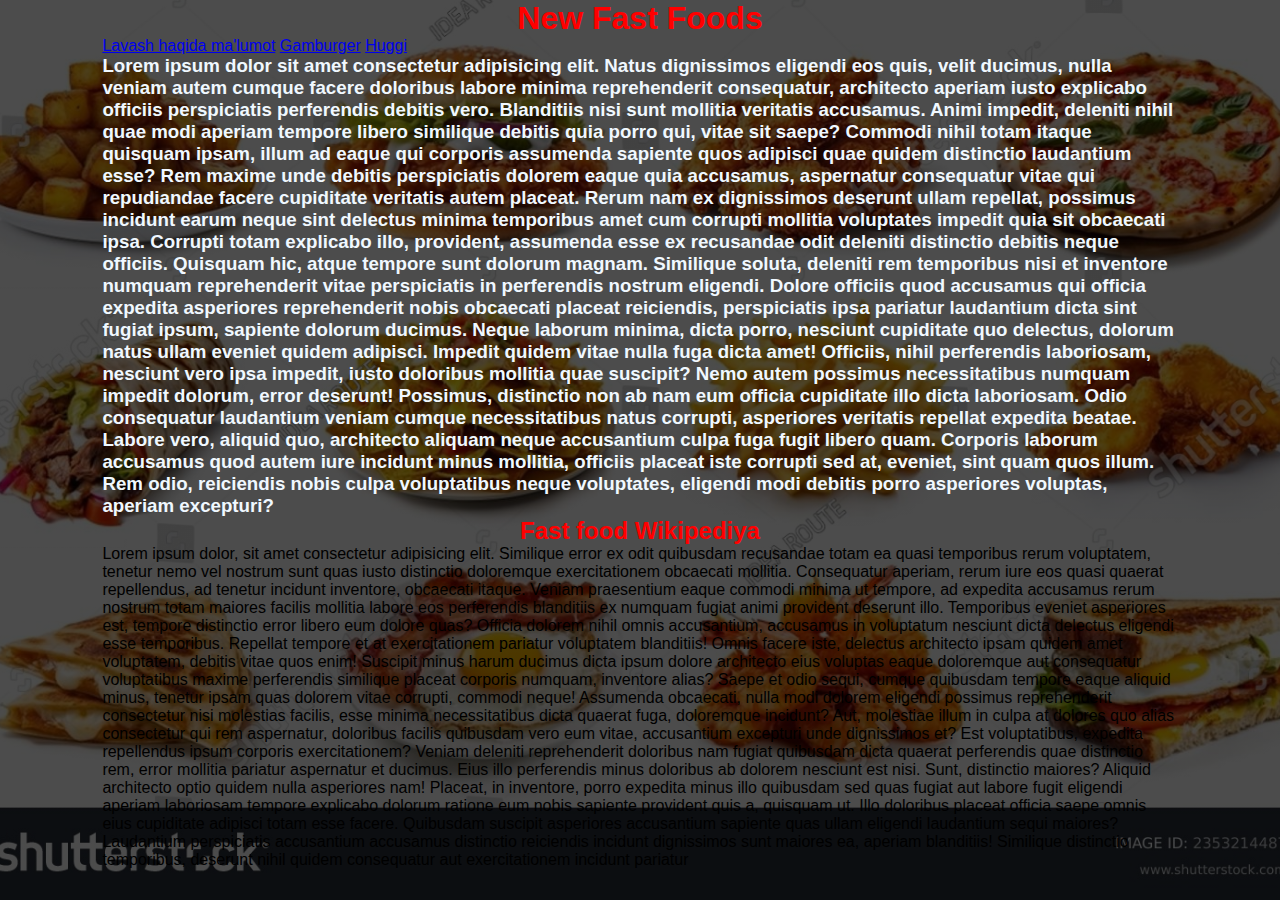
<file: index.html>
<!DOCTYPE html>
<html lang="en">
<head>
    <meta charset="UTF-8">
    <meta name="viewport" content="width=device-width, initial-scale=1.0">
    <link rel="stylesheet" href="main.css">
    <title>Abdulbosit Food</title>
</head>
<body>
<div class="container">
    <div class="navbar">
        
        <nav>
            <ul>
                
            </ul>
        </nav>
        
    </div>
    <h1>New Fast Foods</h1>
    <a href="Lavash.html">Lavash haqida ma'lumot</a>
    <a href="gamburger.html">Gamburger</a>
    <a href="#">Huggi</a>
    <h3>Lorem ipsum dolor sit amet consectetur adipisicing elit. Natus dignissimos eligendi eos quis, velit ducimus, nulla veniam autem cumque facere doloribus labore minima reprehenderit consequatur, architecto aperiam iusto explicabo officiis perspiciatis perferendis debitis vero. Blanditiis nisi sunt mollitia veritatis accusamus. Animi impedit, deleniti nihil quae modi aperiam tempore libero similique debitis quia porro qui, vitae sit saepe? Commodi nihil totam itaque quisquam ipsam, illum ad eaque qui corporis assumenda sapiente quos adipisci quae quidem distinctio laudantium esse? Rem maxime unde debitis perspiciatis dolorem eaque quia accusamus, aspernatur consequatur vitae qui repudiandae facere cupiditate veritatis autem placeat. Rerum nam ex dignissimos deserunt ullam repellat, possimus incidunt earum neque sint delectus minima temporibus amet cum corrupti mollitia voluptates impedit quia sit obcaecati ipsa. Corrupti totam explicabo illo, provident, assumenda esse ex recusandae odit deleniti distinctio debitis neque officiis. Quisquam hic, atque tempore sunt dolorum magnam. Similique soluta, deleniti rem temporibus nisi et inventore numquam reprehenderit vitae perspiciatis in perferendis nostrum eligendi. Dolore officiis quod accusamus qui officia expedita asperiores reprehenderit nobis obcaecati placeat reiciendis, perspiciatis ipsa pariatur laudantium dicta sint fugiat ipsum, sapiente dolorum ducimus. Neque laborum minima, dicta porro, nesciunt cupiditate quo delectus, dolorum natus ullam eveniet quidem adipisci. Impedit quidem vitae nulla fuga dicta amet! Officiis, nihil perferendis laboriosam, nesciunt vero ipsa impedit, iusto doloribus mollitia quae suscipit? Nemo autem possimus necessitatibus numquam impedit dolorum, error deserunt! Possimus, distinctio non ab nam eum officia cupiditate illo dicta laboriosam. Odio consequatur laudantium veniam cumque necessitatibus natus corrupti, asperiores veritatis repellat expedita beatae. Labore vero, aliquid quo, architecto aliquam neque accusantium culpa fuga fugit libero quam. Corporis laborum accusamus quod autem iure incidunt minus mollitia, officiis placeat iste corrupti sed at, eveniet, sint quam quos illum. Rem odio, reiciendis nobis culpa voluptatibus neque voluptates, eligendi modi debitis porro asperiores voluptas, aperiam excepturi?</h3>
    <h2>Fast food Wikipediya</h2>
    <p>Lorem ipsum dolor, sit amet consectetur adipisicing elit. Similique error ex odit quibusdam recusandae totam ea quasi temporibus rerum voluptatem, tenetur nemo vel nostrum sunt quas iusto distinctio doloremque exercitationem obcaecati mollitia. Consequatur aperiam, rerum iure eos quasi quaerat repellendus, ad tenetur incidunt inventore, obcaecati itaque. Veniam praesentium eaque commodi minima ut tempore, ad expedita accusamus rerum nostrum totam maiores facilis mollitia labore eos perferendis blanditiis ex numquam fugiat animi provident deserunt illo. Temporibus eveniet asperiores est, tempore distinctio error libero eum dolore quas? Officia dolorem nihil omnis accusantium, accusamus in voluptatum nesciunt dicta delectus eligendi esse temporibus. Repellat tempore et at exercitationem pariatur voluptatem blanditiis! Omnis facere iste, delectus architecto ipsam quidem amet voluptatem, debitis vitae quos enim! Suscipit minus harum ducimus dicta ipsum dolore architecto eius voluptas eaque doloremque aut consequatur voluptatibus maxime perferendis similique placeat corporis numquam, inventore alias? Saepe et odio sequi, cumque quibusdam tempore eaque aliquid minus, tenetur ipsam quas dolorem vitae corrupti, commodi neque! Assumenda obcaecati, nulla modi dolorem eligendi possimus reprehenderit consectetur nisi molestias facilis, esse minima necessitatibus dicta quaerat fuga, doloremque incidunt? Aut, molestiae illum in culpa at dolores quo alias consectetur qui rem aspernatur, doloribus facilis quibusdam vero eum vitae, accusantium excepturi unde dignissimos et? Est voluptatibus, expedita repellendus ipsum corporis exercitationem? Veniam deleniti reprehenderit doloribus nam fugiat quibusdam dicta quaerat perferendis quae distinctio rem, error mollitia pariatur aspernatur et ducimus. Eius illo perferendis minus doloribus ab dolorem nesciunt est nisi. Sunt, distinctio maiores? Aliquid architecto optio quidem nulla asperiores nam! Placeat, in inventore, porro expedita minus illo quibusdam sed quas fugiat aut labore fugit eligendi aperiam laboriosam tempore explicabo dolorum ratione eum nobis sapiente provident quis a, quisquam ut. Illo doloribus placeat officia saepe omnis eius cupiditate adipisci totam esse facere. Quibusdam suscipit asperiores accusantium sapiente quas ullam eligendi laudantium sequi maiores? Laudantium perspiciatis accusantium accusamus distinctio reiciendis incidunt dignissimos sunt maiores ea, aperiam blanditiis! Similique distinctio temporibus, deserunt nihil quidem consequatur aut exercitationem incidunt pariatur </p>
</body>
</html>
</file>
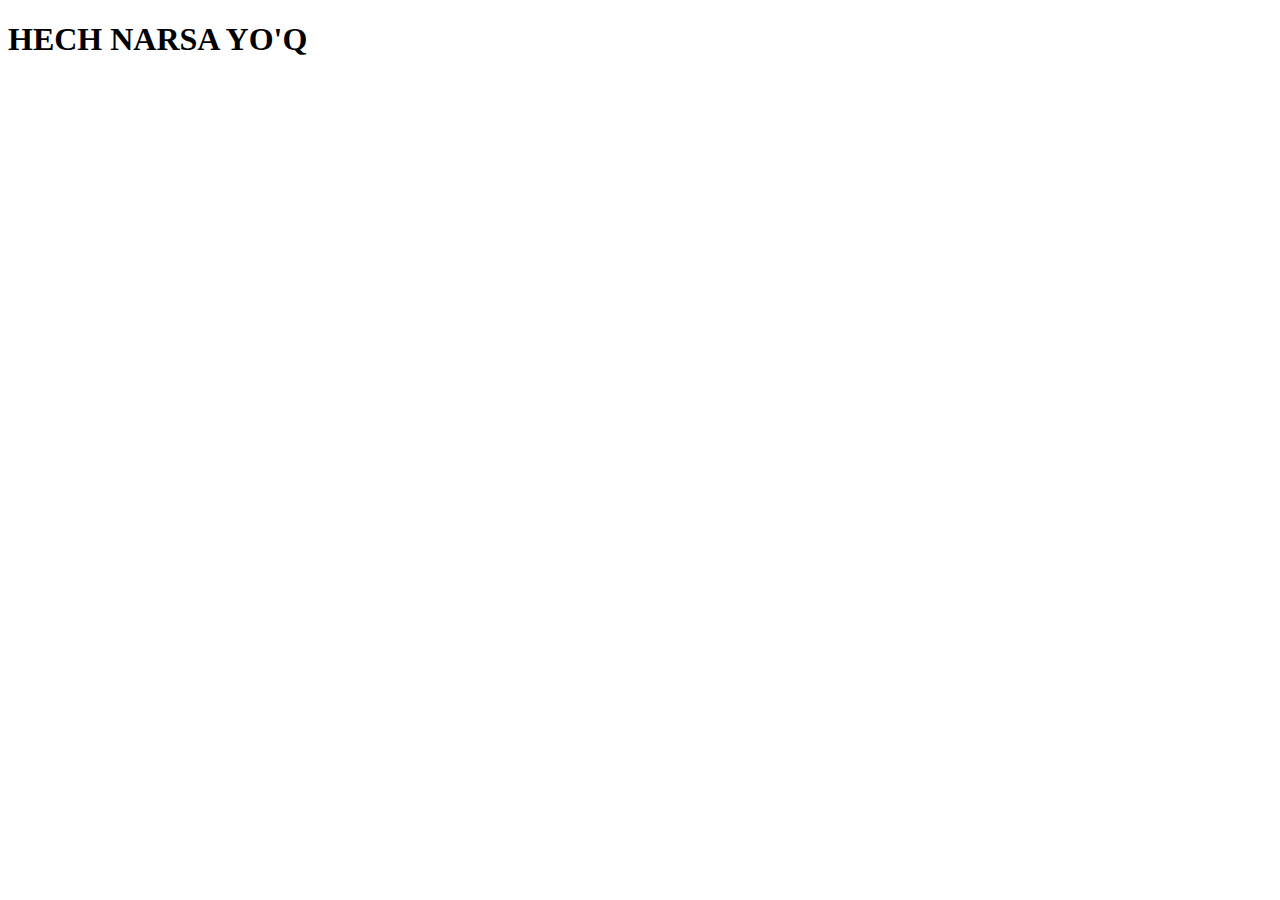
<file: gamburger.html>
<!DOCTYPE html>
<html lang="en">
<head>
    <meta charset="UTF-8">
    <meta name="viewport" content="width=device-width, initial-scale=1.0">
    <title>Document</title>
</head>
<body>
    <h1>HECH NARSA YO'Q</h1>
</body>
</html>
</file>
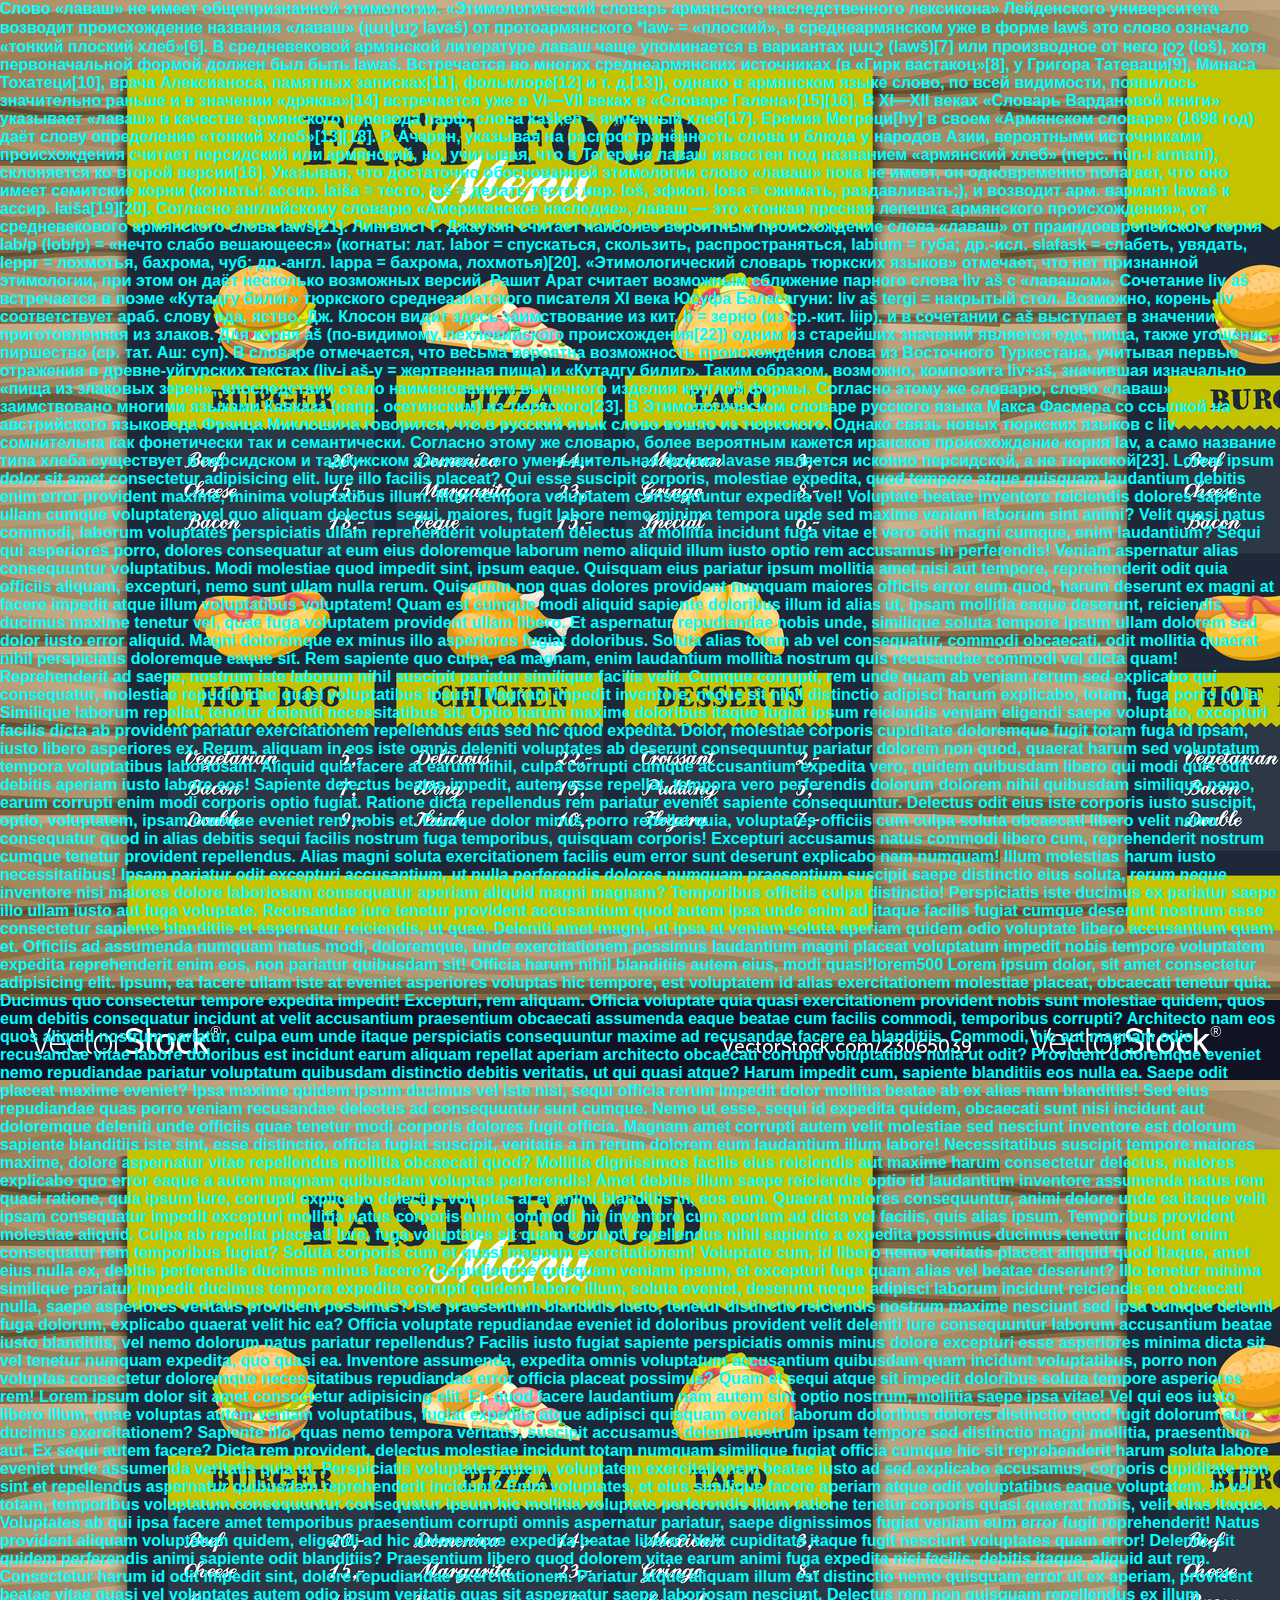
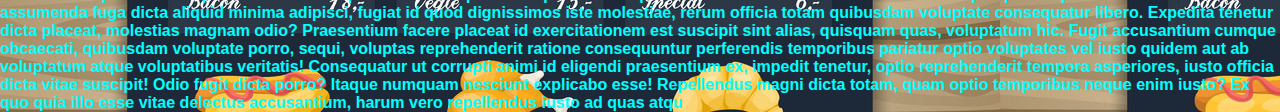
<file: Lavash.html>
<!DOCTYPE html>
<html lang="en">
<head>
    <meta charset="UTF-8">
    <meta name="viewport" content="width=device-width, initial-scale=1.0">
    <link rel="stylesheet" href="index.html">
    <link rel="stylesheet" href="main.css">
    <title>Lavash</title>
</head>
<body>
    <h4>Слово «лаваш» не имеет общепризнанной этимологии.

        «Этимологический словарь армянского наследственного лексикона» Лейденского университета возводит происхождение названия «лаваш» (լավաշ lavaš) от протоармянского *law- = «плоский», в среднеармянском уже в форме lawš это слово означало «тонкий плоский хлеб»[6].
        
        В средневековой армянской литературе лаваш чаще упоминается в вариантах լաւշ (lawš)[7] или производное от него լօշ (loš), хотя первоначальной формой должен был быть lawaš. Встречается во многих среднеармянских источниках (в «Гирк вастакоц»[8], у Григора Татеваци[9], Минаса Тохатеци[10], врача Алексианоса, памятных записках[11], фольклоре[12] и т. д.[13]), однако в армянском языке слово, по всей видимости, появилось значительно раньше и в значении «дряква»[14] встречается уже в VI—VII веках в «Словаре Галена»[15][16]. В XI—XII веках «Словарь Вардановой книги» указывает «лаваш» в качестве армянского перевода парф. слова kašken = ячменный хлеб[17]. Еремия Мегреци[hy] в своем «Армянском словаре» (1698 год) даёт слову определение «тонкий хлеб»[13][18]. Р. Ачарян, указывая на распространённость слова и блюда у народов Азии, вероятными источниками происхождения считает персидский или армянский, но, учитывая, что в Тегеране лаваш известен под названием «армянский хлеб» (перс. nūn-i armanī), склоняется ко второй версии[16]. Указывая, что достаточно обоснованной этимологии слово «лаваш» пока не имеет, он одновременно полагает, что оно имеет семитские корни (когнаты: ассир. laiša = тесто, laš = делать тесто; ивр. loš, эфиоп. losa = сжимать, раздавливать;), и возводит арм. вариант lawaš к ассир. laiša[19][20].
        
        Согласно английскому словарю «Американское наследие», лаваш — это «тонкая пресная лепешка армянского происхождения», от средневекового армянского слова lawš[21].
        
        Лингвист Г. Джаукян считает наиболее вероятным происхождение слова «лаваш» от праиндоевропейского корня lab/p (lob/p) = «нечто слабо вешающееся» (когнаты: лат. labor = спускаться, скользить, распространяться, labium = губа; др.-исл. slafask = слабеть, увядать, leppr = лохмотья, бахрома, чуб; др.-англ. lappa = бахрома, лохмотья)[20].
        
        «Этимологический словарь тюркских языков» отмечает, что нет признанной этимологии, при этом он даёт несколько возможных версий. Рашит Арат считает возможным сближение парного слова liv aš с «лавашом». Сочетание liv aš встречается в поэме «Кутадгу билиг» тюркского среднеазиатского писателя XI века Юсуфа Баласагуни: liv aš tergi = накрытый стол. Возможно, корень liv соответствует араб. слову еда, яство. Дж. Клосон видит здесь заимствование из кит. li = зерно (из ср.-кит. liip), и в сочетании с aš выступает в значении приготовленная из злаков. Для корня aš (по-видимому, пехлевийского происхождения[22]) одним из старейших значений является еда, пища, также угощение, пиршество (ср. тат. Аш: суп). В словаре отмечается, что весьма вероятна возможность происхождения слова из Восточного Туркестана, учитывая первые отражения в древне-уйгурских текстах (liv-i aš-y = жертвенная пища) и «Кутадгу билиг». Таким образом, возможно, композита liv+aš, значившая изначально «пища из злаковых зерен», впоследствии стало наименованием выпечного изделия круглой формы. Согласно этому же словарю, слово «лаваш» заимствовано многими языками Кавказа (напр. осетинским) из тюркского[23].
        
        В Этимологическом словаре русского языка Макса Фасмера со ссылкой на австрийского языковеда Франца Миклошича говорится, что в русский язык слово вошло из тюркского. Однако связь новых тюркских языков с liv сомнительна как фонетически так и семантически. Согласно этому же словарю, более вероятным кажется иранское происхождение корня lav, а само название типа хлеба существует в персидском и таджикском языках, а его уменьшительная форма lavase является исконно персидской, а не тюркской[23]. Lorem ipsum dolor sit amet consectetur adipisicing elit. Iure illo facilis placeat? Qui esse suscipit corporis, molestiae expedita, quod tempore atque quisquam laudantium debitis enim error provident maxime, minima voluptatibus illum. Illum tempora voluptatem consequuntur expedita vel! Voluptate beatae inventore reiciendis dolores sapiente ullam cumque voluptatem vel quo aliquam delectus sequi, maiores, fugit labore nemo minima tempora unde sed maxime veniam laborum sint animi? Velit quasi natus commodi, laborum voluptates perspiciatis ullam reprehenderit voluptatem delectus at mollitia incidunt fuga vitae et vero odit magni cumque, enim laudantium? Sequi qui asperiores porro, dolores consequatur at eum eius doloremque laborum nemo aliquid illum iusto optio rem accusamus in perferendis! Veniam aspernatur alias consequuntur voluptatibus. Modi molestiae quod impedit sint, ipsum eaque. Quisquam eius pariatur ipsum mollitia amet nisi aut tempore, reprehenderit odit quia officiis aliquam, excepturi, nemo sunt ullam nulla rerum. Quisquam non quas dolores provident numquam maiores officiis error eum quod, harum deserunt ex magni at facere impedit atque illum voluptatibus voluptatem! Quam est cumque modi aliquid sapiente doloribus illum id alias ut, ipsam mollitia eaque deserunt, reiciendis ducimus maxime tenetur vel, quae fuga voluptatem provident ullam libero. Et aspernatur repudiandae nobis unde, similique soluta tempore ipsum ullam dolorem sed dolor iusto error aliquid. Magni doloremque ex minus illo asperiores fugiat doloribus. Soluta alias totam ab vel consequatur, commodi obcaecati, odit mollitia quaerat nihil perspiciatis doloremque eaque sit. Rem sapiente quo culpa, ea magnam, enim laudantium mollitia nostrum quis recusandae commodi vel dicta quam! Reprehenderit ad saepe, nostrum iste laborum nihil suscipit pariatur similique facilis velit. Cumque corrupti, rem unde quam ab veniam rerum sed explicabo qui consequatur, molestiae repudiandae quasi voluptatibus ipsum! Magnam impedit inventore, neque sit nihil distinctio adipisci harum explicabo, totam, fuga porro nulla. Similique laborum repellat, tenetur deleniti necessitatibus sit. Optio harum maxime doloribus itaque fugiat ipsum reiciendis veniam eligendi saepe voluptate, excepturi facilis dicta ab provident pariatur exercitationem repellendus eius sed hic quod expedita. Dolor, molestiae corporis cupiditate doloremque fugit totam fuga id ipsam, iusto libero asperiores ex. Rerum, aliquam in eos iste omnis deleniti voluptates ab deserunt consequuntur pariatur dolorem non quod, quaerat harum sed voluptatum tempora voluptatibus laboriosam. Aliquid quia facere at earum nihil, culpa corrupti cumque accusantium expedita vero, quidem quibusdam libero qui modi quis odit debitis aperiam iusto labore eos! Sapiente delectus beatae impedit, autem esse repellat, tempora vero perferendis dolorum dolorem nihil quibusdam similique nemo, earum corrupti enim modi corporis optio fugiat. Ratione dicta repellendus rem pariatur eveniet sapiente consequuntur. Delectus odit eius iste corporis iusto suscipit, optio, voluptatem, ipsam cumque eveniet rem nobis et. Cumque dolor minus porro repellat quia, voluptates officiis cum culpa soluta obcaecati libero velit nemo consequatur quod in alias debitis sequi facilis nostrum fuga temporibus, quisquam corporis! Excepturi accusamus natus commodi libero cum, reprehenderit nostrum cumque tenetur provident repellendus. Alias magni soluta exercitationem facilis eum error sunt deserunt explicabo nam numquam! Illum molestias harum iusto necessitatibus! Ipsam pariatur odit excepturi accusantium, ut nulla perferendis dolores numquam praesentium suscipit saepe distinctio eius soluta, rerum neque inventore nisi maiores dolore laboriosam consequatur aperiam aliquid magni magnam? Temporibus officiis culpa distinctio! Perspiciatis iste ducimus ex pariatur saepe illo ullam iusto aut fuga voluptate. Recusandae iure tenetur provident accusantium quod autem ipsa unde enim ad itaque facilis fugiat cumque deserunt nostrum esse consectetur sapiente blanditiis et aspernatur reiciendis, ut quae. Deleniti amet magni, ut ipsa at veniam soluta aperiam quidem odio voluptate libero accusantium quam et. Officiis ad assumenda numquam natus modi, doloremque, unde exercitationem possimus laudantium magni placeat voluptatum impedit nobis tempore voluptatem expedita reprehenderit enim eos, non pariatur quibusdam sit! Officia harum nihil blanditiis autem eius, modi quasi!lorem500 Lorem ipsum dolor, sit amet consectetur adipisicing elit. Ipsum, ea facere ullam iste at eveniet asperiores voluptas hic tempore, est voluptatem id alias exercitationem molestiae placeat, obcaecati tenetur quia. Ducimus quo consectetur tempore expedita impedit! Excepturi, rem aliquam. Officia voluptate quia quasi exercitationem provident nobis sunt molestiae quidem, quos eum debitis consequatur incidunt at velit accusantium praesentium obcaecati assumenda eaque beatae cum facilis commodi, temporibus corrupti? Architecto nam eos quos aliquid nostrum pariatur, culpa eum unde itaque perspiciatis consequuntur maxime ad recusandae facere ea blanditiis. Commodi, hic aut magnam odio recusandae vitae labore doloribus est incidunt earum aliquam repellat aperiam architecto obcaecati corrupti voluptatibus nulla ut odit? Provident doloremque eveniet nemo repudiandae pariatur voluptatum quibusdam distinctio debitis veritatis, ut qui quasi atque? Harum impedit cum, sapiente blanditiis eos nulla ea. Saepe odit placeat maxime eveniet? Ipsa maxime quidem ipsum ducimus vel iste nisi, sequi officia rerum impedit dolor mollitia beatae ab ex alias nam blanditiis! Sed eius repudiandae quas porro veniam recusandae delectus ad consequuntur sunt cumque. Nemo ut esse, sequi id expedita quidem, obcaecati sunt nisi incidunt aut doloremque deleniti unde officiis quae tenetur modi corporis dolores fugit officia. Magnam amet corrupti autem velit molestiae sed nesciunt inventore est dolorum sapiente blanditiis iste sint, esse distinctio, officia fugiat suscipit, veritatis a in rerum dolorem eum laudantium illum labore! Necessitatibus suscipit tempore maiores maxime, dolore aspernatur vitae repellendus mollitia obcaecati quod? Mollitia dignissimos facilis eius reiciendis aut maxime harum consectetur delectus, maiores explicabo quo error eaque a autem magnam quibusdam voluptas perferendis! Amet debitis illum saepe reiciendis optio id laudantium inventore assumenda natus rem quasi ratione, quia ipsum iure, corrupti explicabo delectus voluptas at et animi blanditiis in, eos eum. Quaerat maiores consequuntur, animi dolore unde ea itaque velit ipsam consequatur impedit excepturi mollitia natus corporis enim commodi hic inventore cum aperiam ad dicta vel facilis, quis alias ipsum. Temporibus provident molestiae aliquid. Culpa ab repellat placeat! Iure, fuga voluptates sit quam corrupti repellendus nihil sapiente a expedita possimus ducimus tenetur incidunt enim consequatur rem temporibus fugiat? Soluta corporis cum et quasi magnam exercitationem! Voluptate cum, id libero nemo veritatis placeat aliquid quod itaque, amet eius nulla ex, debitis perferendis ducimus minus facere? Repudiandae quisquam veniam ipsum, et excepturi fuga quam alias vel beatae deserunt? Illo tenetur minima similique pariatur impedit ducimus tempora expedita corrupti quidem labore illum, soluta eveniet, deserunt neque adipisci laborum incidunt reiciendis ea obcaecati nulla, saepe asperiores veritatis provident possimus? Iste praesentium blanditiis iusto, tenetur distinctio reiciendis nostrum maxime nesciunt sed ipsa cumque deleniti fuga dolorum, explicabo quaerat velit hic ea? Officia voluptate repudiandae eveniet id doloribus provident velit deleniti iure consequuntur laborum accusantium beatae iusto blanditiis, vel nemo dolorum natus pariatur repellendus? Facilis iusto fugiat sapiente perspiciatis omnis minus dolore excepturi esse asperiores minima dicta sit vel tenetur numquam expedita, quo quasi ea. Inventore assumenda, expedita omnis voluptatum accusantium quibusdam quam incidunt voluptatibus, porro non voluptas consectetur doloremque necessitatibus repudiandae error officia placeat possimus? Quam et sequi atque sit impedit doloribus soluta tempore asperiores rem! Lorem ipsum dolor sit amet consectetur adipisicing elit. Et, quod facere laudantium nam autem sint optio nostrum, mollitia saepe ipsa vitae! Vel qui eos iusto libero illum, quae voluptas autem veniam voluptatibus, fugiat expedita atque adipisci quisquam eveniet laborum doloribus dolores distinctio quod fugit dolorum aut ducimus exercitationem? Sapiente illo, quas nemo tempora veritatis, suscipit accusamus deleniti nostrum ipsam tempore sed distinctio magni mollitia, praesentium aut. Ex sequi autem facere? Dicta rem provident, delectus molestiae incidunt totam numquam similique fugiat officia cumque hic sit reprehenderit harum soluta labore eveniet unde assumenda veritatis quia ut. Perspiciatis voluptates autem, voluptatem exercitationem beatae iusto ad sed explicabo accusamus, corporis cupiditate non sint et repellendus aspernatur quibusdam reprehenderit incidunt? Enim voluptates, et eius similique facere aperiam atque odit voluptatibus eaque voluptatem. In vel totam, temporibus voluptatum consequuntur consequatur ipsum hic mollitia voluptate perferendis illum ratione tenetur corporis quasi quaerat nobis, velit alias itaque. Voluptates ab qui ipsa facere amet temporibus praesentium corrupti omnis aspernatur pariatur, saepe dignissimos fugiat veniam eum error fugit reprehenderit! Natus provident aliquam voluptatum quidem, eligendi ad hic doloremque expedita beatae libero? Velit cupiditate itaque fugit nesciunt voluptates quam error! Deleniti, sit quidem perferendis animi sapiente odit blanditiis? Praesentium libero quod dolorem vitae earum animi fuga expedita nisi facilis, debitis itaque, aliquid aut rem. Consectetur harum id odit impedit sint, dolore repudiandae exercitationem. Pariatur atque aliquam illum est distinctio nemo quisquam error ut ex aperiam, provident beatae vitae quasi vel voluptates autem odio ipsum veritatis quas sit aspernatur saepe laboriosam nesciunt. Delectus rem non quisquam repellendus ex illum assumenda fuga dicta aliquid minima adipisci, fugiat id quod dignissimos iste molestiae, rerum officia totam quibusdam voluptate consequatur libero. Expedita tenetur dicta placeat, molestias magnam odio? Praesentium facere placeat id exercitationem est suscipit sint alias, quisquam quas, voluptatum hic. Fugit accusantium cumque obcaecati, quibusdam voluptate porro, sequi, voluptas reprehenderit ratione consequuntur perferendis temporibus pariatur optio voluptates vel iusto quidem aut ab voluptatum atque voluptatibus veritatis! Consequatur ut corrupti animi id eligendi praesentium ex, impedit tenetur, optio reprehenderit tempora asperiores, iusto officia dicta vitae suscipit! Odio fugit dicta porro? Itaque numquam nesciunt explicabo esse! Repellendus magni dicta totam, quam optio temporibus neque enim iusto? Ex quo quia illo esse vitae delectus accusantium, harum vero repellendus iusto ad quas atqu
    </h4>
        
    
</body>
</html>
</file>
<file: main.css>
*{
        margin: 0;
        padding: 0;
        font-family: 'Roboto',sans-serif;
}

.container {
    width: 100%;
    height: 100vh;
    background-image: linear-gradient(rgba(0,0,0,0.7), rgba(0,0,0,0.7)),url(./food/stock-photo-all-fast-food-collection-set-isolated-on-white-background-fried-chicken-fries-pizza-sandwich-2353214487.jpg);
    background-position: center;
    background-size: cover;
    padding-left: 8%;
    padding-right: 8%;
    box-sizing: border-box;
}

h1{
    color: red;
    text-align: center;
}

h3{
    color: aliceblue;
}

h2{
    color: red;
    text-align: center;
}
h4{
    background-image: url(./food/menu.jpg);
    color: aqua ;
}
</file>
